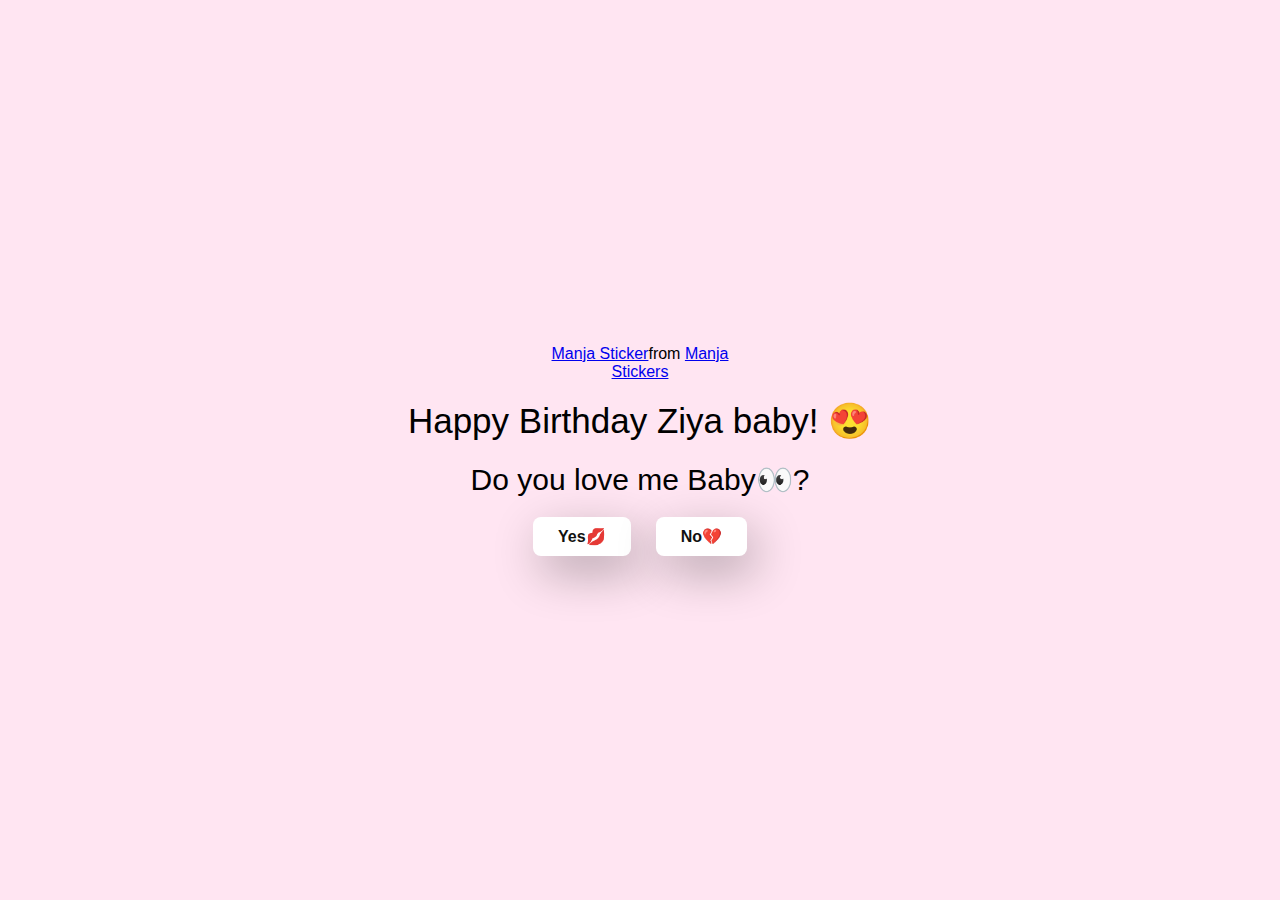
<file: index.html>
<!DOCTYPE html>
<html lang="en">
  <head>
    <meta charset="UTF-8" />
    <meta name="viewport" content="width=device-width, initial-scale=1.0" />
    <title>Conformation of my love ?</title>

    <link rel="stylesheet" href="./style.css" />
  </head>
  <body>
    <div class="container">
      <div
        class="tenor-gif-embed"
        data-postid="22885016"
        data-share-method="host"
        data-aspect-ratio="1.04918"
        data-width="100%"
      >
        <a
          href="https://tenor.com/view/manja-gif-22885016"
          rel="nofollow noopener"
          target="_blank"
          >Manja Sticker</a
        >from
        <a
          href="https://tenor.com/search/manja-stickers"
          rel="nofollow noopener"
          target="_blank"
          >Manja Stickers</a
        >
      </div>
      <script
        type="text/javascript"
        async
        src="https://tenor.com/embed.js"
      ></script>
      <p class="h1">Happy Birthday Ziya baby! 😍</p>
      <p>Do you love me Baby👀?</p>

      <div class="btn">
        <a href="yes.html"><b>Yes💋</b></a>
        <a href="no1.html"><b>No💔</b></a>
      </div>
    </div>
  </body>
</html>
</file>
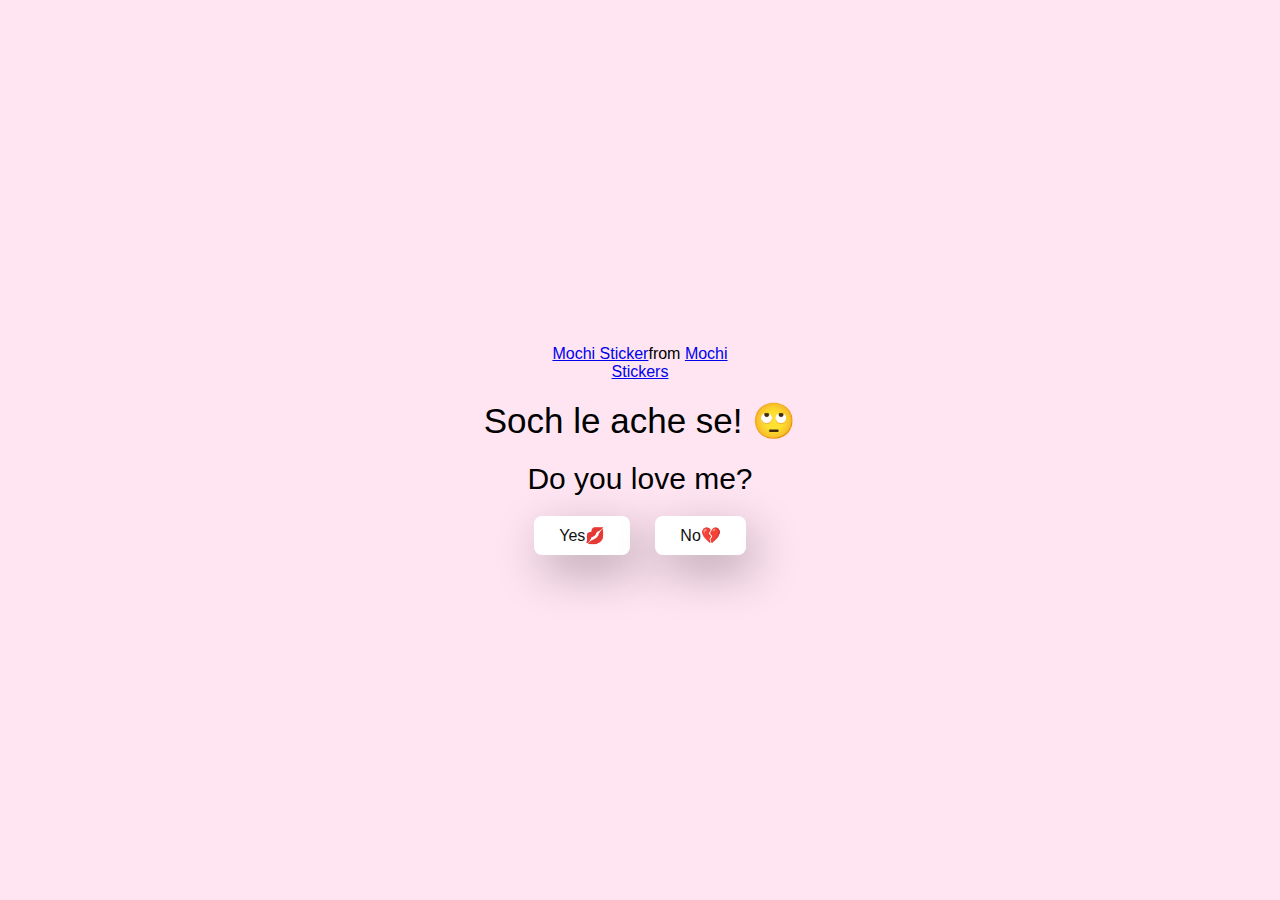
<file: no1.html>
<!DOCTYPE html>
<html lang="en">
  <head>
    <meta charset="UTF-8" />
    <meta name="viewport" content="width=device-width, initial-scale=1.0" />
    <title>Confirm krde set hoja</title>

    <link rel="stylesheet" href="./style.css" />
  </head>
  <body>
    <div class="container">
      <div
        class="tenor-gif-embed"
        data-postid="22050818"
        data-share-method="host"
        data-aspect-ratio="1"
        data-width="100%"
      >
        <a
          href="https://tenor.com/view/mochi-gif-22050818"
          rel="nofollow noopener"
          target="_blank"
          >Mochi Sticker</a
        >from
        <a
          href="https://tenor.com/search/mochi-stickers"
          rel="nofollow noopener"
          target="_blank"
          >Mochi Stickers</a
        >
      </div>
      <script
        type="text/javascript"
        async
        src="https://tenor.com/embed.js"
      ></script>
      <p class="h1">Soch le ache se! 🙄</p>
      <p>Do you love me?</p>

      <div class="btn">
        <a href="yes.html">Yes💋</a>
        <a href="no2.html">No💔</a>
      </div>
    </div>
  </body>
</html>
</file>
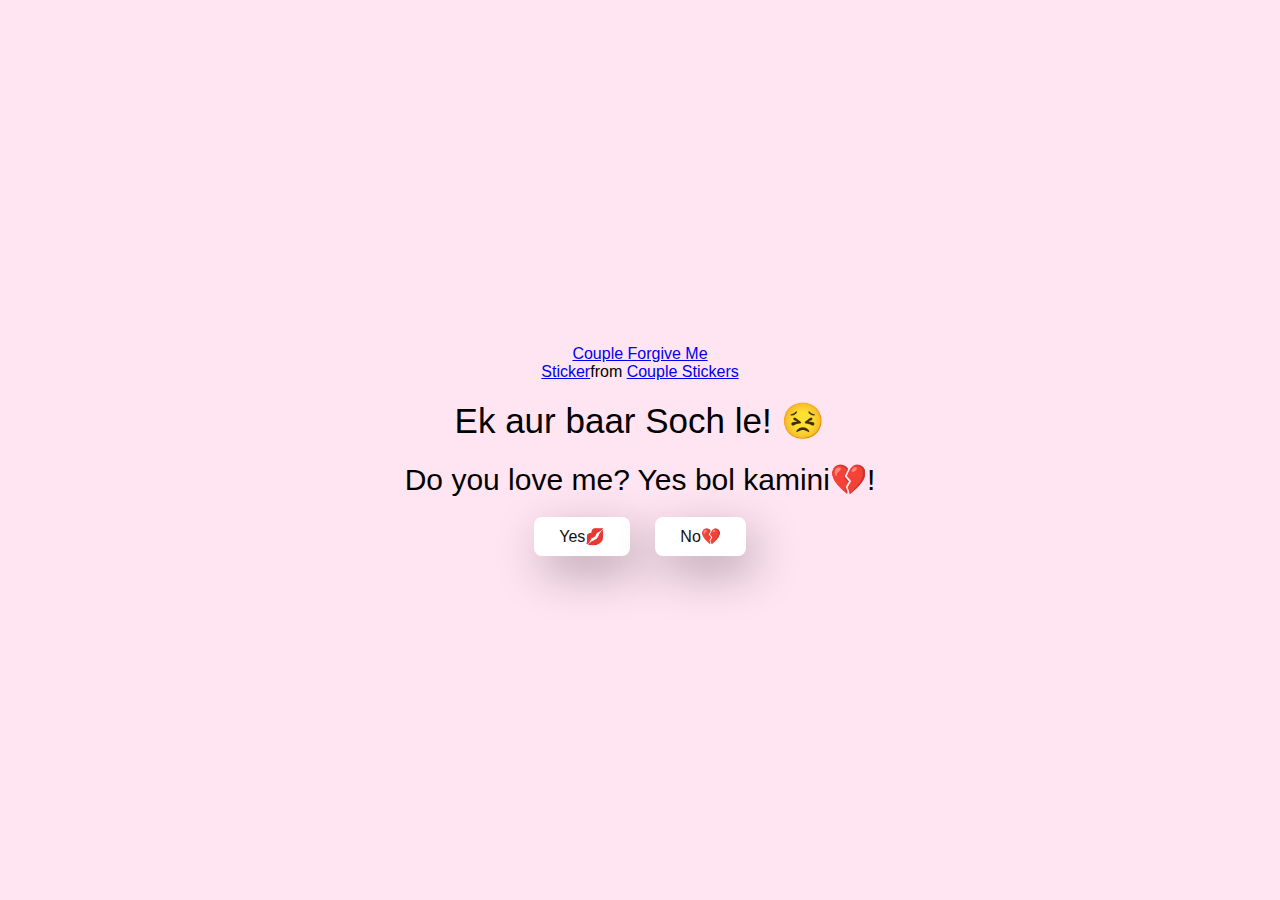
<file: no2.html>
<!DOCTYPE html>
<html lang="en">
  <head>
    <meta charset="UTF-8" />
    <meta name="viewport" content="width=device-width, initial-scale=1.0" />
    <title>Confirm krde set hoja!</title>

    <link rel="stylesheet" href="./style.css" />
  </head>
  <body>
    <div class="container">
      <div
        class="tenor-gif-embed"
        data-postid="15195810"
        data-share-method="host"
        data-aspect-ratio="1"
        data-width="100%"
      >
        <a
          href="https://tenor.com/view/couple-forgive-me-asking-for-forgiveness-begging-crying-gif-15195810"
          rel="nofollow noopener"
          target="_blank"
          >Couple Forgive Me Sticker</a
        >from
        <a
          href="https://tenor.com/search/couple-stickers"
          rel="nofollow noopener"
          target="_blank"
          >Couple Stickers</a
        >
      </div>
      <script
        type="text/javascript"
        async
        src="https://tenor.com/embed.js"
      ></script>

      <p class="h1">Ek aur baar Soch le! 😣</p>
      <p>Do you love me? Yes bol kamini💔!</p>

      <div class="btn">
        <a href="yes.html">Yes💋</a>
        <a href="no3.html">No💔</a>
      </div>
    </div>
  </body>
</html>
</file>
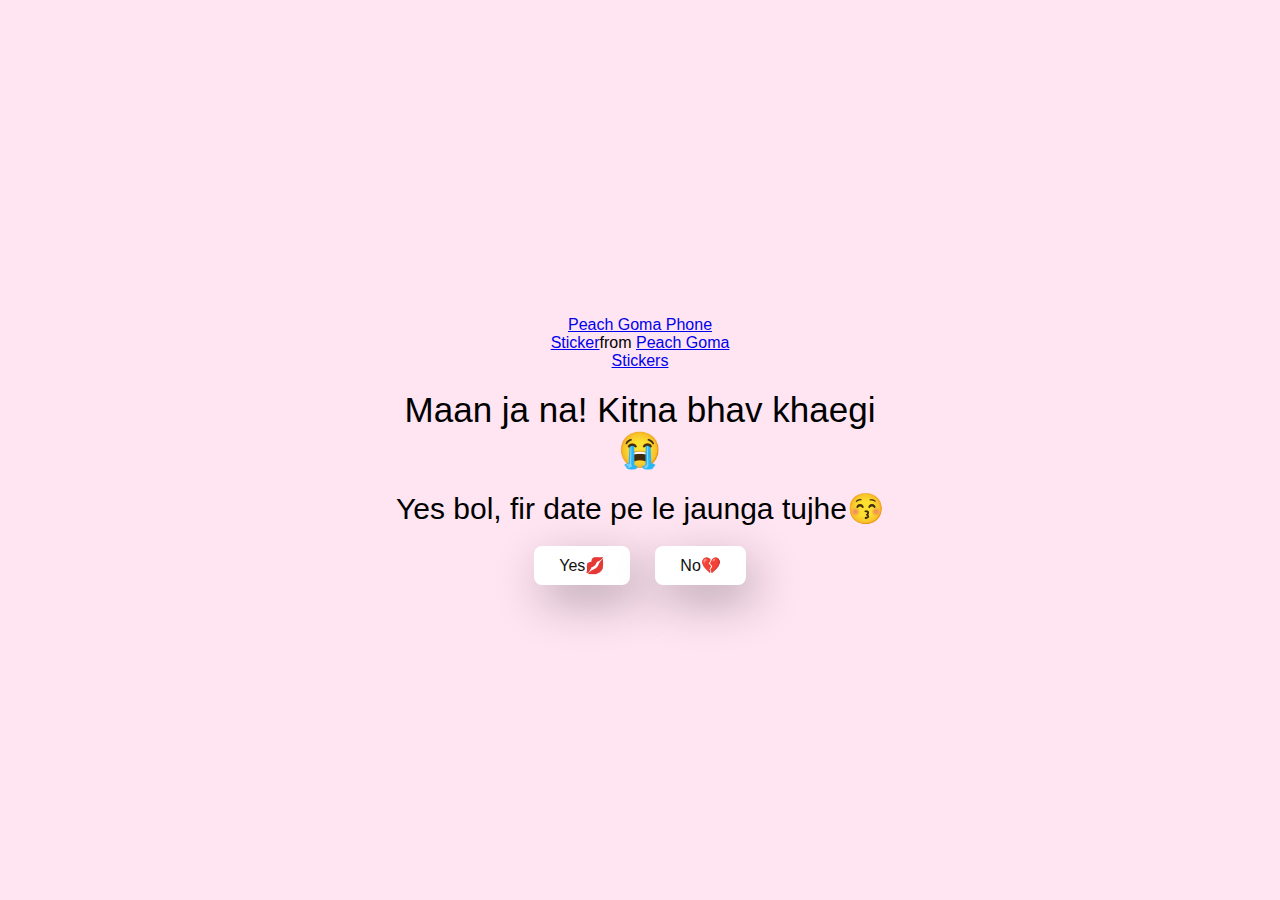
<file: no3.html>
<!DOCTYPE html>
<html lang="en">
  <head>
    <meta charset="UTF-8" />
    <meta name="viewport" content="width=device-width, initial-scale=1.0" />
    <title>Confirm krde set hoja!</title>

    <link rel="stylesheet" href="./style.css" />
  </head>
  <body>
    <div class="container">
      <div
        class="tenor-gif-embed"
        data-postid="15974530976611222074"
        data-share-method="host"
        data-aspect-ratio="1.26923"
        data-width="100%"
      >
        <a
          href="https://tenor.com/view/peach-goma-phone-gif-15974530976611222074"
          rel="nofollow noopener"
          target="_blank"
          >Peach Goma Phone Sticker</a
        >from
        <a
          href="https://tenor.com/search/peach+goma-stickers"
          rel="nofollow noopener"
          target="_blank"
          >Peach Goma Stickers</a
        >
      </div>
      <script
        type="text/javascript"
        async
        src="https://tenor.com/embed.js"
      ></script>

      <p class="h1">Maan ja na! Kitna bhav khaegi 😭</p>
      <p>Yes bol, fir date pe le jaunga tujhe😚</p>

      <div class="btn">
        <a href="yes.html">Yes💋</a>
        <a href="#" id="move-random">No💔</a>
      </div>
    </div>

    <script src="./script.js"></script>
  </body>
</html>
</file>
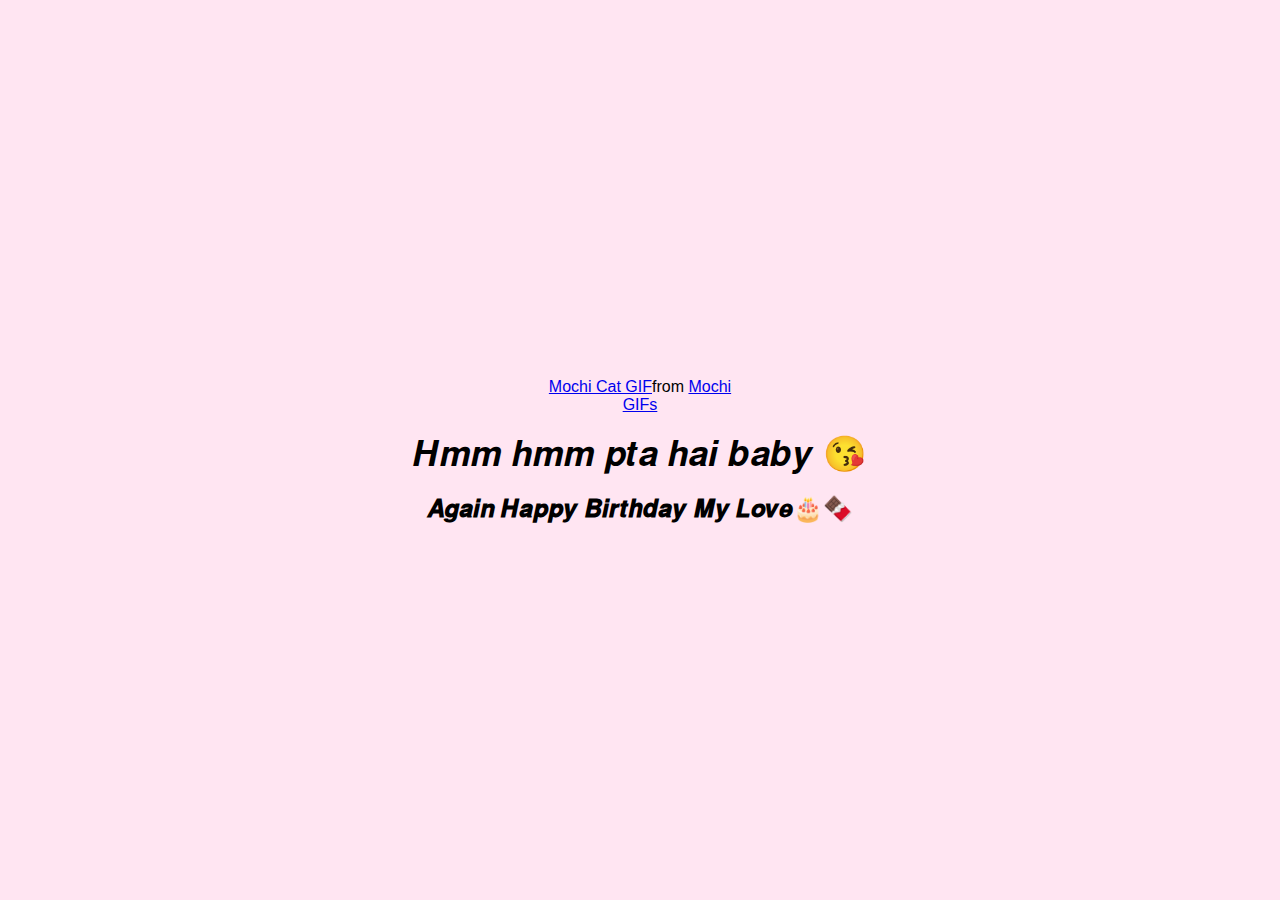
<file: yes.html>
<!DOCTYPE html>
<html lang="en">
  <head>
    <meta charset="UTF-8" />
    <meta name="viewport" content="width=device-width, initial-scale=1.0" />
    <title>Confirm krde set hoja!</title>

    <link rel="stylesheet" href="./style.css" />
  </head>
  <body>
    <div class="container">
      <div
        class="tenor-gif-embed"
        data-postid="253027946666209433"
        data-share-method="host"
        data-aspect-ratio="1.37853"
        data-width="100%"
      >
        <a
          href="https://tenor.com/view/mochi-cat-mochi-and-goma-goma-and-peach-mochi-mochi-peach-cat-gif-gif-253027946666209433"
          rel="nofollow noopener"
          target="_blank"
          >Mochi Cat GIF</a
        >from
        <a
          href="https://tenor.com/search/mochi-gifs"
          rel="nofollow noopener"
          target="_blank"
          >Mochi GIFs</a
        >
      </div>
      <script
        type="text/javascript"
        async
        src="https://tenor.com/embed.js"
      ></script>
      <p class="h1">𝑯𝒎𝒎 𝒉𝒎𝒎 𝒑𝒕𝒂 𝒉𝒂𝒊 𝒃𝒂𝒃𝒚 😘</p>
      <h2>𝑨𝒈𝒂𝒊𝒏 𝑯𝒂𝒑𝒑𝒚 𝑩𝒊𝒓𝒕𝒉𝒅𝒂𝒚 𝑴𝒚 𝑳𝒐𝒗𝒆🎂🍫</h>
    </div>
  </body>
</html>
</file>
<file: style.css>
* {
  margin: 0;
  padding: 0;
  box-sizing: border-box;
  font-family: sans-serif;
}

body {
  width: 100%;
  min-height: 100vh;
  display: flex;
  justify-content: center;
  align-items: center;
  background-color: #ffe5f2;
}

p {
  font-size: 30px;
}

.h1 {
  font-size: 35px;
  font-weight: 500;
}

.container {
  display: flex;
  flex-direction: column;
  text-align: center;
  align-items: center;
  gap: 20px;
  max-width: 500px;
  margin: 20px;
}

.container .tenor-gif-embed {
  max-width: 200px;
}

.container .btn {
  display: flex;
  gap: 25px;
}

.btn a {
  text-decoration: none;
  color: #111;
  background: #fff;
  padding: 10px 25px;
  border-radius: 8px;
  box-shadow: 0.5rem 1rem 3rem hsl(0, 0%, 0%, 0.3);
}
</file>
